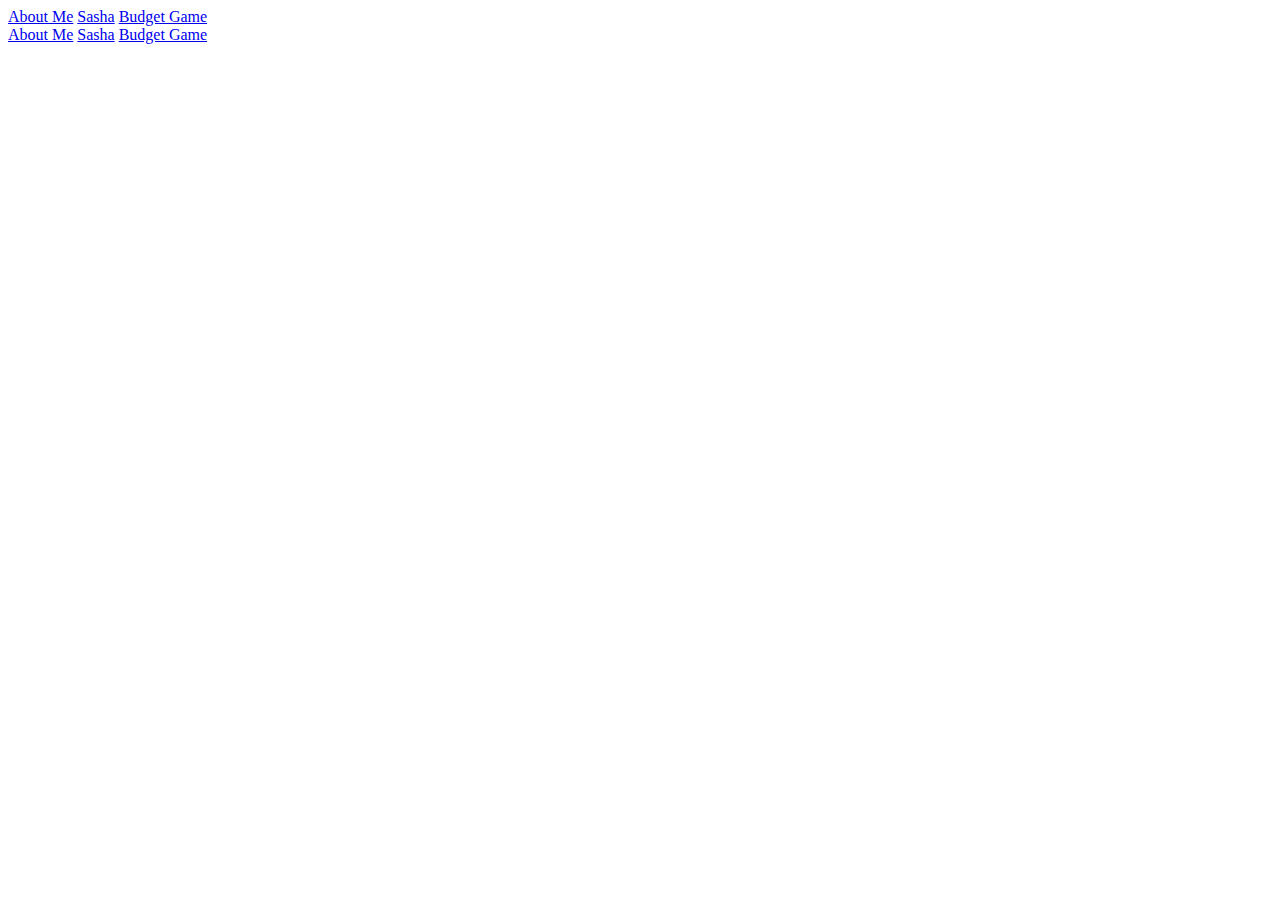
<file: index.html>
<body>
    <div class="page-wrap">
        <a href="/aboutme.html">About Me</a>
        <a href="/projects/sasha.html">Sasha</a>
        <a href="/projects/budgetgame.html">Budget Game</a>

        <div class="nav-wrap">
            <a href="/aboutme.html">About Me</a>
            <a href="/projects/sasha.html">Sasha</a>
            <a href="/projects/budgetgame.html">Budget Game</a>
        </div>
    </div>
    
</body>
</file>
